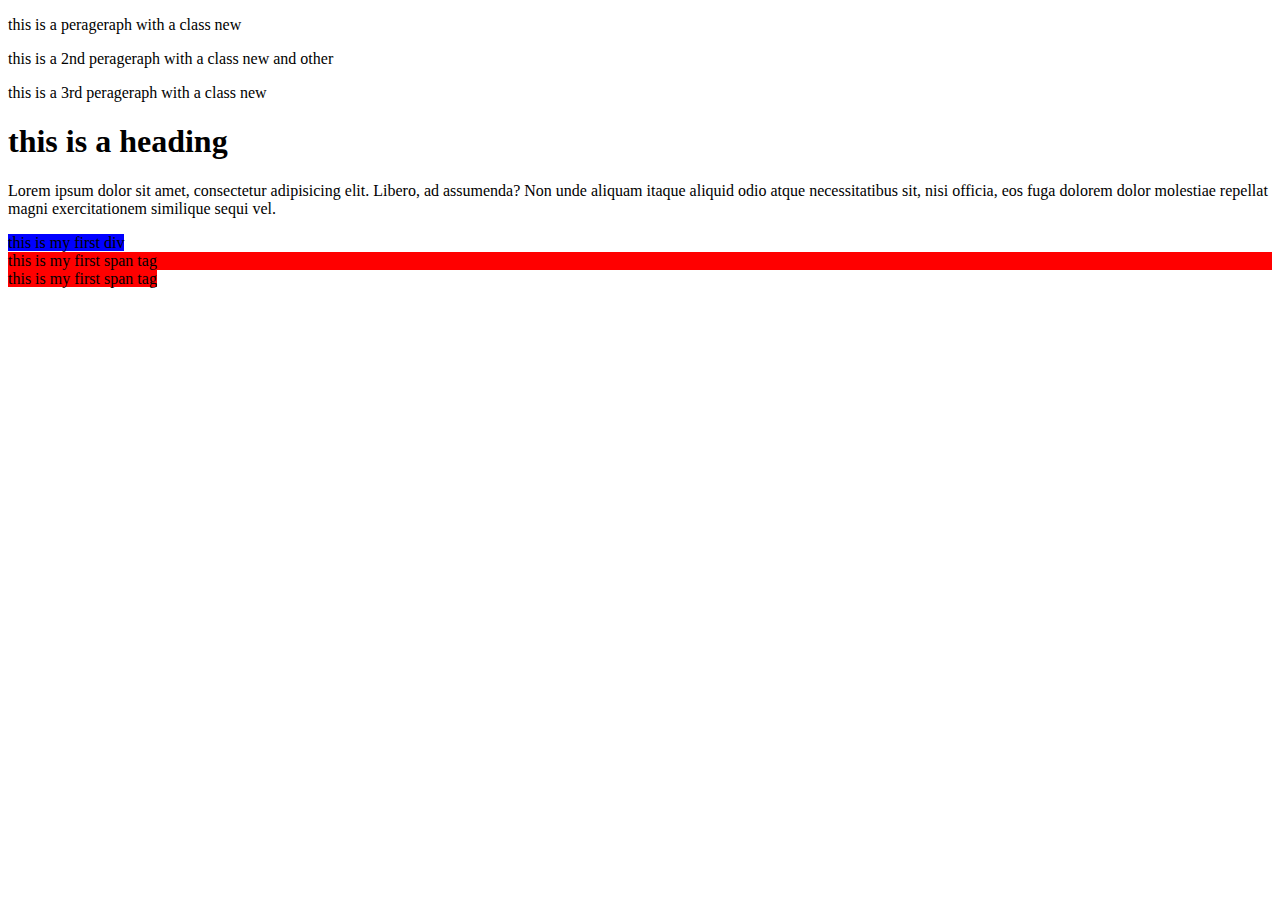
<file: Day-03/index.html>
<!DOCTYPE html>
<html lang="en">
<head>
    <meta charset="UTF-8">
    <meta name="viewport" content="width=device-width, initial-scale=1.0">
    <title>learning more tags</title>
</head>
<body>
    <!-- learning about class and ids here -->

<p class="new"> this is a perageraph with a class new</p>
<p class="new , other"> this is a 2nd perageraph with a class new and other</p>
<p id="first"> this is a 3rd perageraph with a class new</p>

<!-- larning about div tag -->
 <div class="container">
    <section>
    <h1> this is a heading </h1>
    <p>Lorem ipsum dolor sit amet, consectetur adipisicing elit. Libero, ad assumenda? Non unde aliquam itaque aliquid odio atque necessitatibus sit, nisi officia, eos fuga dolorem dolor molestiae repellat magni exercitationem similique sequi vel.</p>
    </section>
 </div>

 <!-- block and inline elements  -->

 <div style=" background-color: blue; display: inline;"> this is my first div</div>
<span style="background-color: red; display: block;">this is my first span tag</span>  
<span style="background-color: red;">this is my first span tag</span>

</body>
</html>
</file>
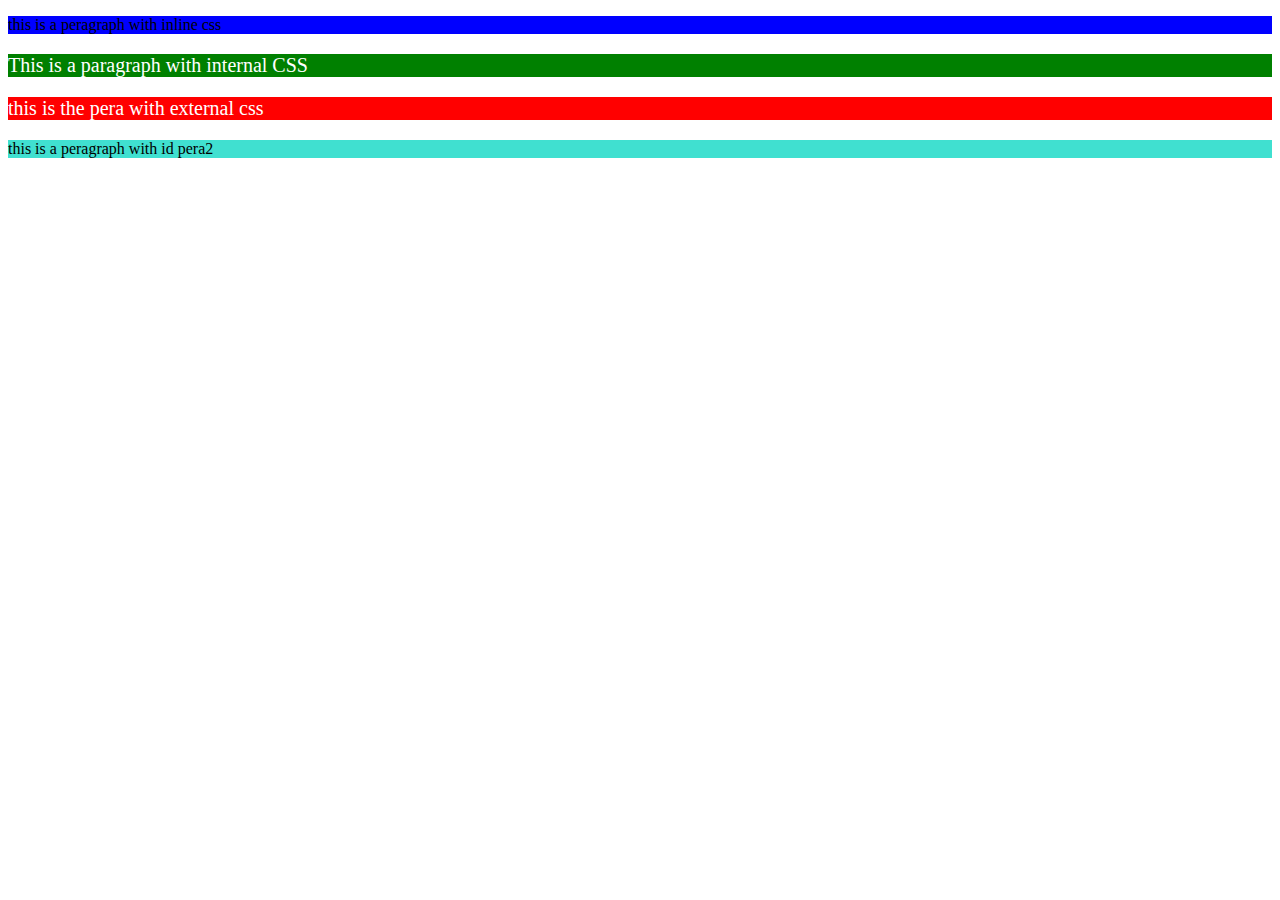
<file: Day-06/index.html>
<!DOCTYPE html>
<html lang="en">
<head>
    <meta charset="UTF-8">
    <meta name="viewport" content="width=device-width, initial-scale=1.0">
    <title>basics of css </title>

    <link rel="stylesheet" href="style.css">
    <style>
        .para {
            background-color: green;
            color: white;
            font-size: 20px;
        }
    
        </style>
</head>

<body>

    <p style="background-color: blue;"> this is a peragraph with inline css</p>

    <p class="para">This is a paragraph with internal CSS</p>

    <p class="per"> this is the pera with external css</p>

    <p id="pera2"> this is a peragraph with id pera2</p>

</body>
</html>
</file>
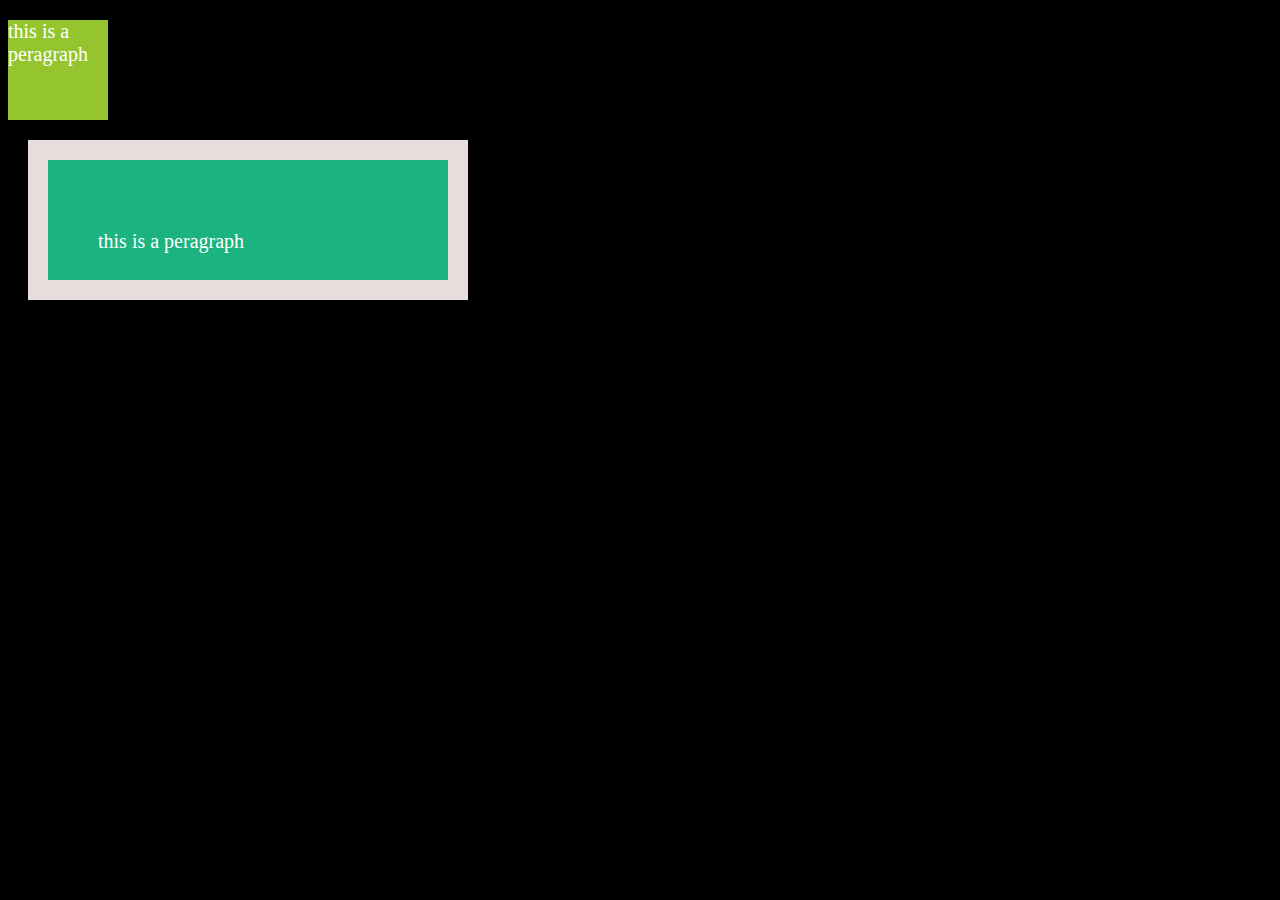
<file: Day-08/index.html>
<!DOCTYPE html>
<html lang="en">
<head>
    <meta charset="UTF-8">
    <meta name="viewport" content="width=device-width, initial-scale=1.0">
    <title>learning css box model</title>
    <link rel="stylesheet" href="style.css">
</head>
<body>
    <div class="container">
        <p> this is a peragraph </p>
    </div>
    <div class="box">
        <p> this is a peragraph </p>
    </div>
</body>
</html>
</file>
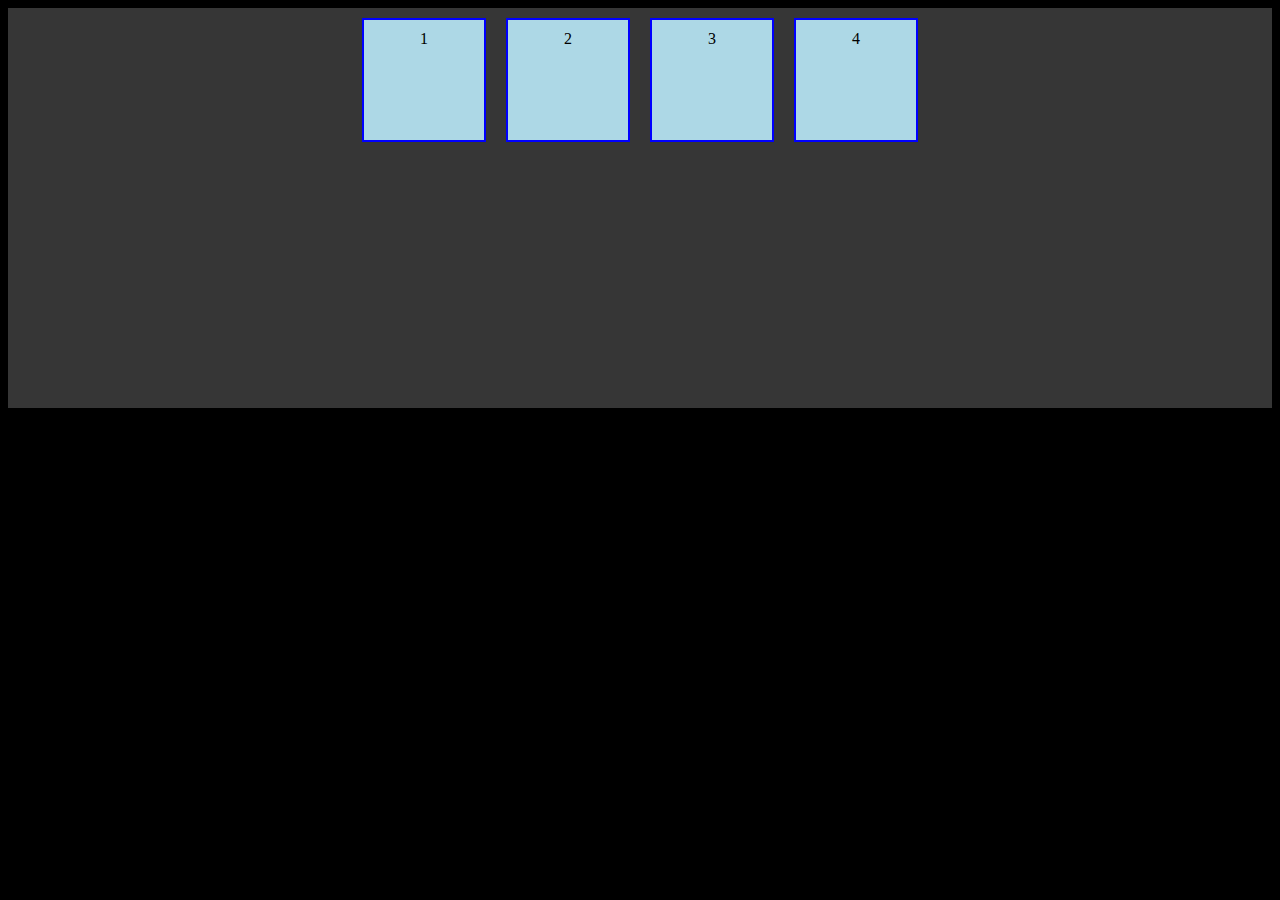
<file: Day-11/index.html>
<!DOCTYPE html>
<html lang="en">
<head>
    <meta charset="UTF-8">
    <meta name="viewport" content="width=device-width, initial-scale=1.0">
    <title>Flexbox</title>
    <link rel="stylesheet" href="style.css">
</head>
<body>
    <div class="container">
        <div class="item">1</div>
        <div class="item">2</div>
        <div class="item">3</div>
        <div class="item">4</div>

    </div>
</body>
</html>
</file>
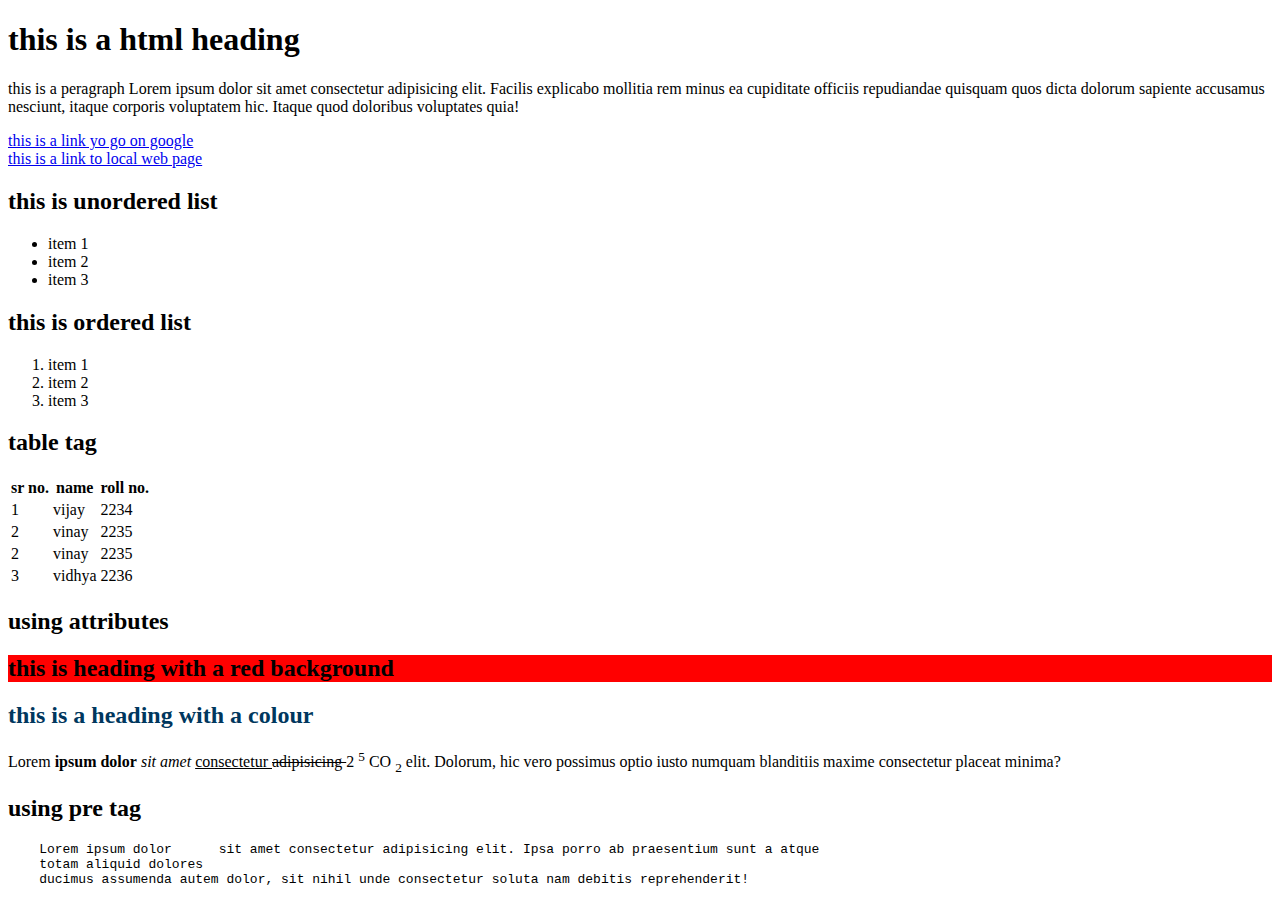
<file: Day-02/tags.html>
<!DOCTYPE html>
<html lang="en">
<head>
    <meta charset="UTF-8">
    <meta name="viewport" content="width=device-width, initial-scale=1.0">
    <title>about tags </title>
</head>
<body>
    <!-- heading tag  -->
     <h1>this is a html heading </h1>
     <!-- we have 6 level of heading h1 to h6 , h6 is the smallest and the h1 is the largest -->

     <!-- peragraph tag - used to add peragraph inside  our page  -->
      <p> this is a peragraph Lorem ipsum dolor sit amet consectetur adipisicing elit. Facilis explicabo mollitia rem minus ea cupiditate officiis repudiandae quisquam quos dicta dolorum sapiente accusamus nesciunt, itaque corporis voluptatem hic. Itaque quod doloribus voluptates quia! </p>

      <!-- Anchore tag -->
       <a href="https://www.google.com"> this is a link yo go on google </a>
<br>
       <a href="test.html"> this is a link to local web page </a>

       <!-- About list tags  -->
<h2>this is unordered list</h2>
       <ul>
        <li>item 1 </li>
        <li>item 2</li>
        <li>item 3</li>
       </ul>
<h2> this is ordered list </h2>
       <ol>
        <li>item 1 </li>
        <li>item 2</li>
        <li>item 3</li>
       </ol>

       <h2> table tag </h2>
        <table>
            <tr>
                <th> sr no. </th>
                <th> name </th>
                <th>roll no. </th>
            </tr>
            <tr>
                <td>1</td>
                <td>vijay</td>
                <td>2234</td>
            </tr>
            <tr>
                <td>2</td>
                <td>vinay</td>
                <td>2235</td>
            </tr>
            <tr>
                <td>2</td>
                <td>vinay</td>
                <td>2235</td>
            </tr>
            <tr>
                <td>3</td>
                <td>vidhya</td>
                <td>2236</td>
            </tr>
        </table>

        <h2> using attributes</h2>

        <h2 style="background-color: red;">
             this is heading with a red background
        </h2>
<h2 style="color: rgb(0, 55, 94);">
    this is a heading with a colour
</h2>

<!-- learning about formatting tags  -->



<p> Lorem <b>ipsum</b> <strong>dolor</strong> <em>sit</em>  <i>amet</i> <u>consectetur </u><s>adipisicing </s> 2 <sup>5</sup> CO <sub>2</sub> elit. Dolorum, hic vero possimus optio iusto numquam blanditiis maxime consectetur placeat minima?
</p>
<h2> using pre tag </h2>
<pre>
    Lorem ipsum dolor      sit amet consectetur adipisicing elit. Ipsa porro ab praesentium sunt a atque 
    totam aliquid dolores 
    ducimus assumenda autem dolor, sit nihil unde consectetur soluta nam debitis reprehenderit!

</pre>

<!-- learning about structural tags -->
 <header></header>
 <footer></footer>
 <aside></aside>
 <section></section>
<article></article>

</body>
</html>
</file>
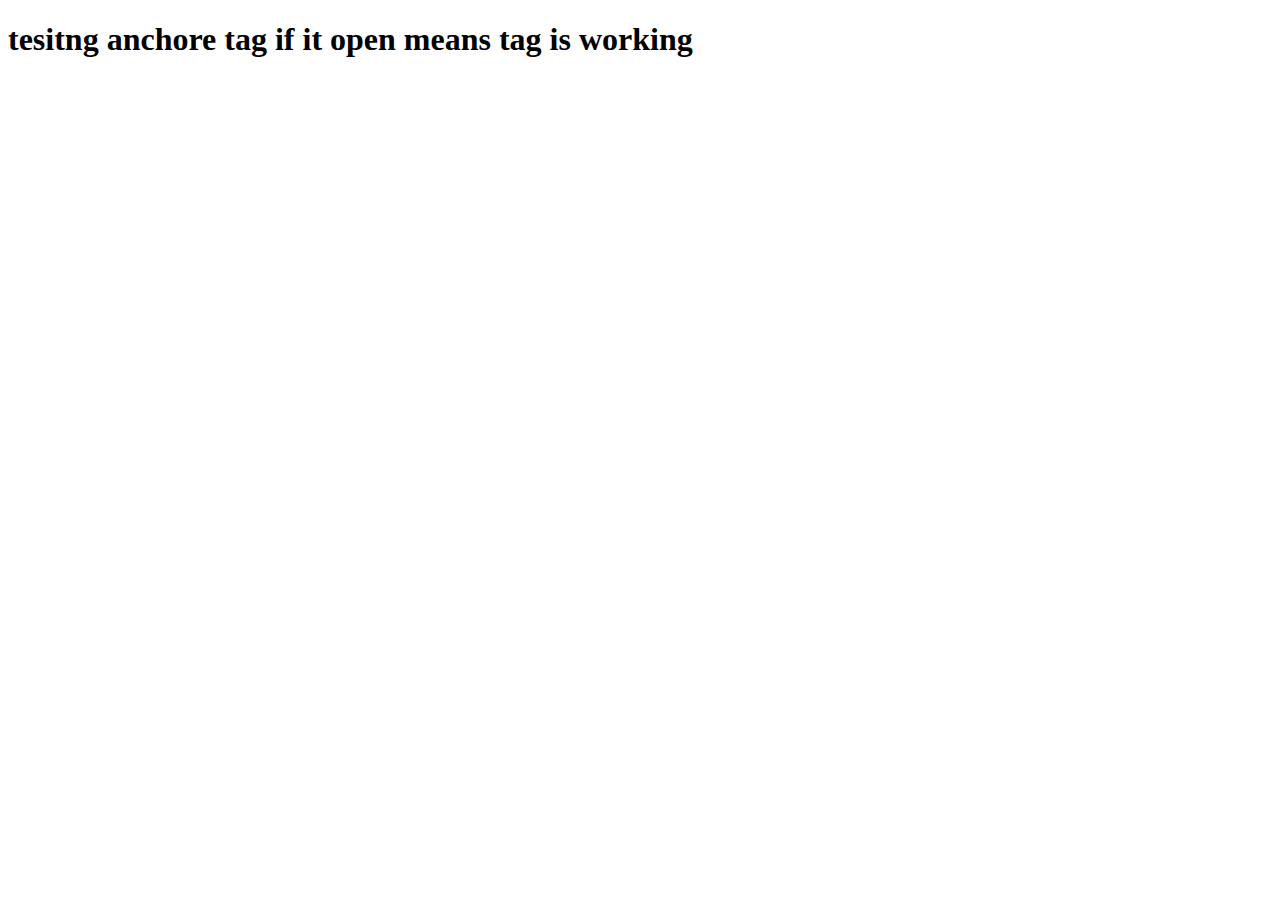
<file: Day-02/test.html>
<!DOCTYPE html>
<html lang="en">
<head>
    <meta charset="UTF-8">
    <meta name="viewport" content="width=device-width, initial-scale=1.0">
    <title>Anchore tag testing </title>
</head>
<body>
    <h1> tesitng anchore tag if it open means tag is working</h1>
</body>
</html>
</file>
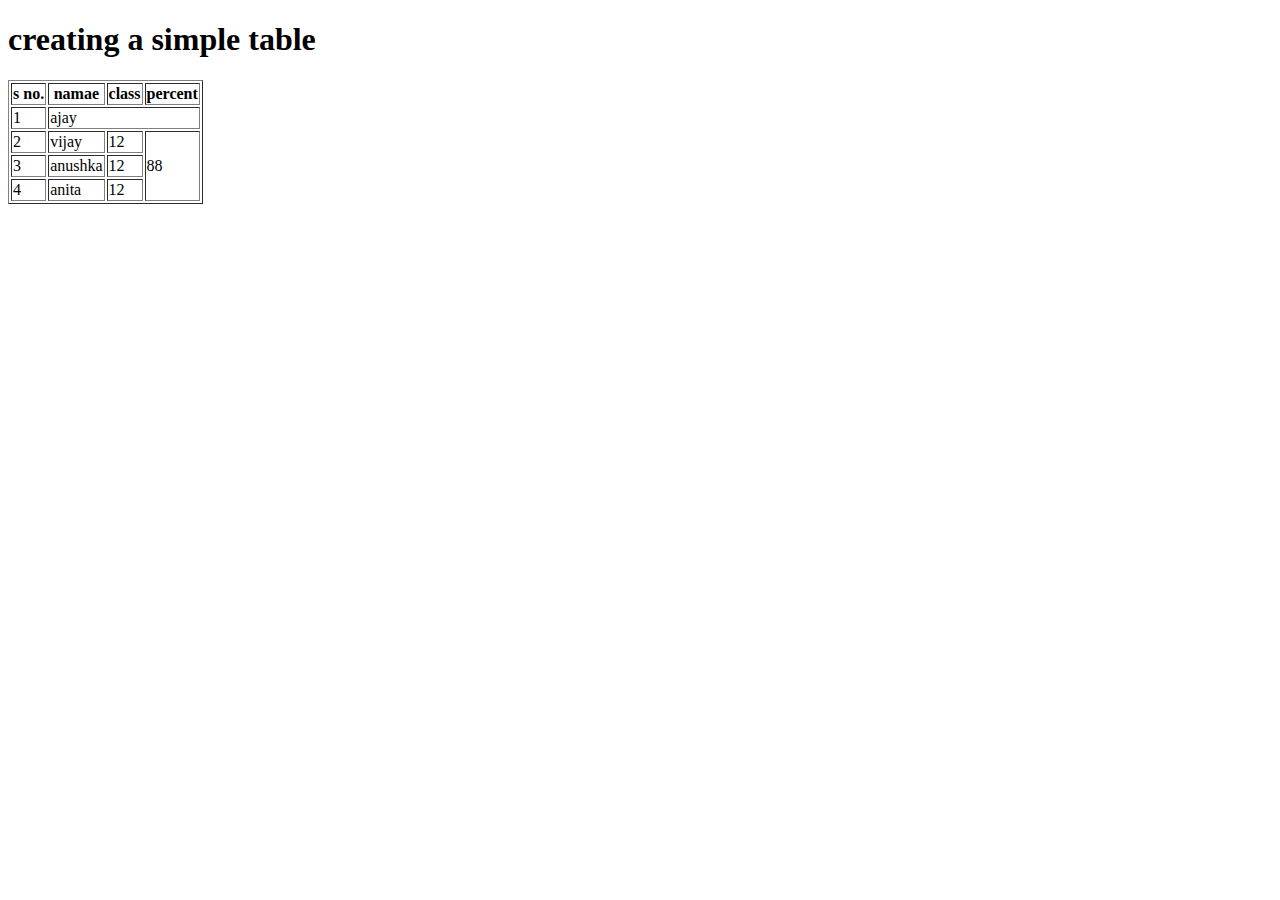
<file: Day-04/Tables.html>
<!DOCTYPE html>
<html lang="en">

<head>
    <meta charset="UTF-8">
    <meta name="viewport" content="width=device-width, initial-scale=1.0">
    <title>learning html tables</title>
</head>

<body>
    <h1>creating a simple table </h1>
    <table border="1">
        <thead>
            <th>s no.</th>
            <th> namae </th>
            <th> class </th>
            <th> percent</th>
        </thead>
<tbody>
    <tr>
        <td>1</td>
        <td colspan="3">ajay</td>
        
    </tr>
    <tr>
        <td>2</td>
        <td>vijay</td>
        <td>12</td>
        <td rowspan="3">88</td>
    </tr>
    <tr>
        <td>3</td>
        <td>anushka</td>
        <td>12</td>
        
    </tr>
    <tr>
        <td>4</td>
        <td>anita</td>
        <td>12</td>
        
    </tr>
</tbody>
    </table>
</body>

</html>
</file>
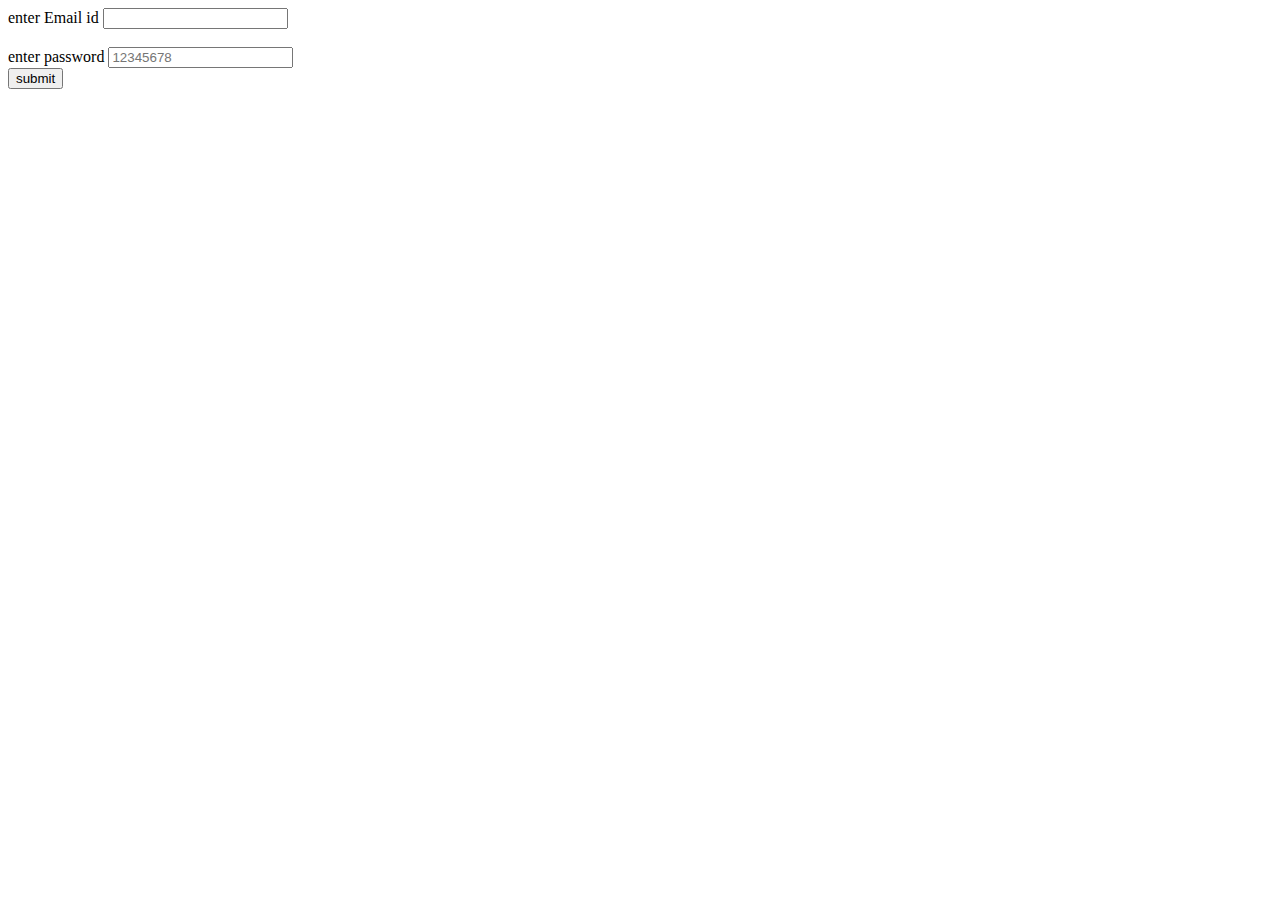
<file: Day-05/forms.html>
<!DOCTYPE html>
<html lang="en">

<head>
    <meta charset="UTF-8">
    <meta name="viewport" content="width=device-width, initial-scale=1.0">
    <title>learning about forms in HTML </title>
</head>

<body>
    <!-- creaing our first form  -->

    <form>
        <lable for="email">enter Email id</lable>
        <input type="text" id="email">
        <br>
        <br>
        <lable for="password">enter password</lable>
        <input type="text" id="password" placeholder="12345678">
<br>
        <input type="submit" value="submit">
        

    </form>
</body>

</html>
</file>
<file: Day-06/style.css>
.per {
            background-color: red;
            color: white;
            font-size: 20px;
        }

    #pera2{
        background-color: turquoise;
    }
</file>
<file: Day-08/style.css>
*{
    font-size: 20px;
}
body{
    background-color: black;
    color: white;
}
.container{
    background-color: rgb(149, 197, 46);
    width: 100px;
    height: 100px;
}
.box{

    background-color: rgb(27, 179, 128);
    border: 20px solid rgb(232, 220, 220);
    padding: 50px;
    margin: 20px;
    width: 300px;
    height: 20px;
}
</file>
<file: Day-11/style.css>
body{
    background-color: black;
}
.container{
    background-color: rgb(54, 54, 54);
    display: flex;
    height: 400px;
    flex-direction: row;
    /* flex-wrap: wrap-reverse; */
    justify-content: center;
}
.item {
    background-color: lightblue;
    width: 100px;
    height: 100px;
    padding: 10px;
    margin: 10px;
    border: 2px solid blue;
    text-align: center;
}
</file>
